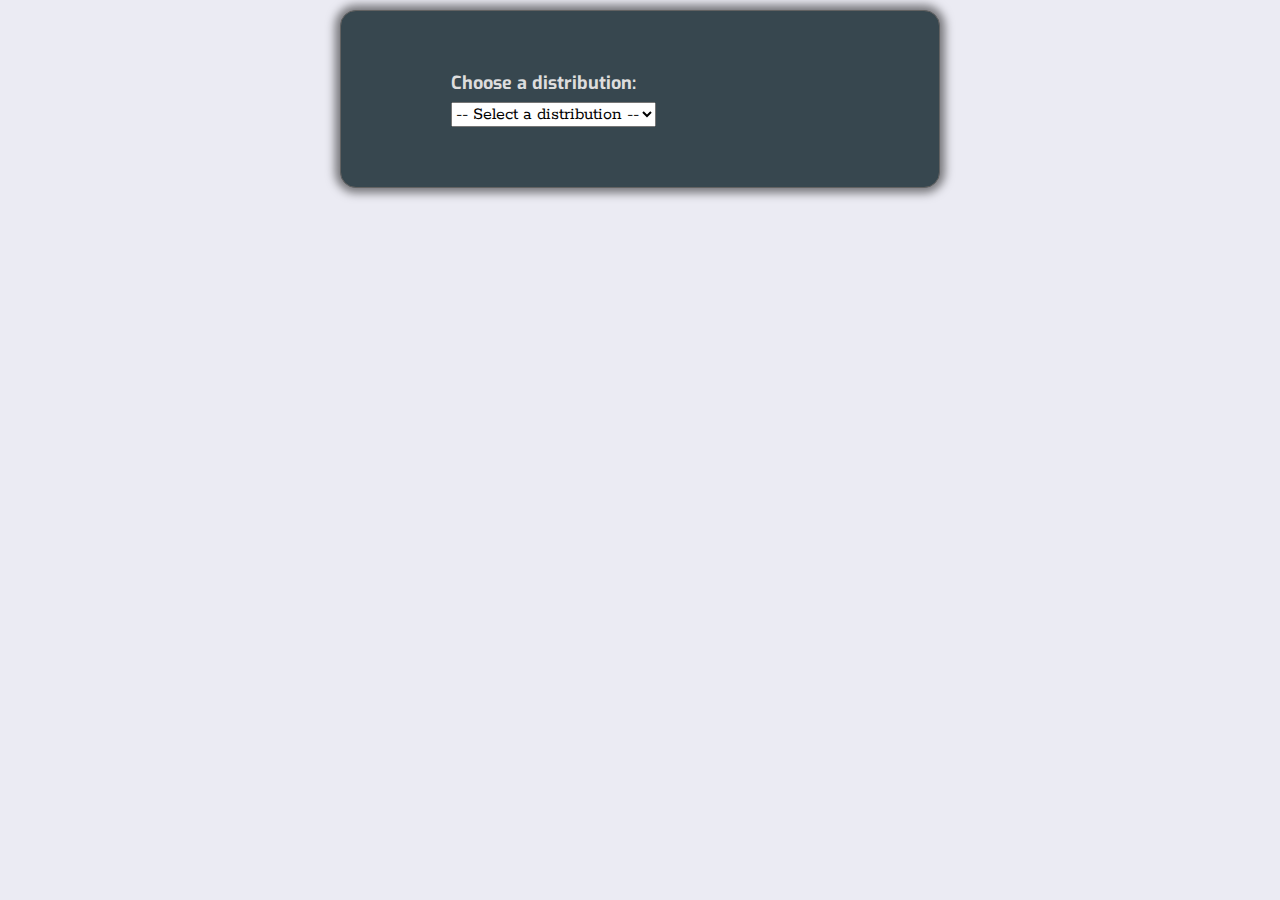
<file: simulation/index.html>
<!DOCTYPE html>
<html lang="en" dir="ltr">
   
<head>
    <meta charset="utf-8">
    <title>
        Moment for Discrete Random Variable 
    </title>
    <script src="https://cdn.plot.ly/plotly-1.35.2.min.js"></script>
    <meta charset="UTF-8">
	<meta name="viewport" content="width=device-width, initial-scale=1.0">

	<link
      rel="stylesheet"
      href="https://maxcdn.bootstrapcdn.com/bootstrap/3.4.1/css/bootstrap.min.css"
    />
	<link rel="stylesheet" href="./css/main.css">
	<link rel="preconnect" href="https://fonts.googleapis.com"><link rel="preconnect" href="https://fonts.gstatic.com" crossorigin><link href="https://fonts.googleapis.com/css2?family=Rokkitt:wght@600&display=swap" rel="stylesheet">
  <link rel="preconnect" href="https://fonts.googleapis.com"><link rel="preconnect" href="https://fonts.gstatic.com" crossorigin><link href="https://fonts.googleapis.com/css2?family=Exo:ital@1&display=swap" rel="stylesheet">
  
      <style>
    input[type=text] {
      width: 300px;
    }
    input {
      padding: 6px;
    }
    body, html, input {
      font-family: sans-serif;
      font-size: 11pt;

    }
    form {
      margin: 30px 80px;
    }
    #distribution{
      color:black;
    }
  </style>
</head>
<body>
  <div class="form-group" style="border: 0.5px solid rgb(98, 98, 98);
            align-self: center;
            border-radius: 16px;
            background: #37474F;
            margin: 10px;
            padding: 30px;
            height: fit-content;
            width: 600px;
            box-shadow: 0px 0px 10px 5px rgba(0, 0, 0, 0.5);">
<form id = "info" autocomplete="off">
  <label for="distribution">Choose a distribution:</label>
  <select id="distribution" onchange="change()">
    <option value="" disabled selected> -- Select a distribution -- </option>
          <option value="pdf">Moment_PDF </option>
          <option value="pmf">Moment_PMF </option>
  </select>
  
</form>
</div>
<script src="./changeFile.js"></script>

<script src="../assets/js/iframeResize.js"></script></body>
</html>
</file>
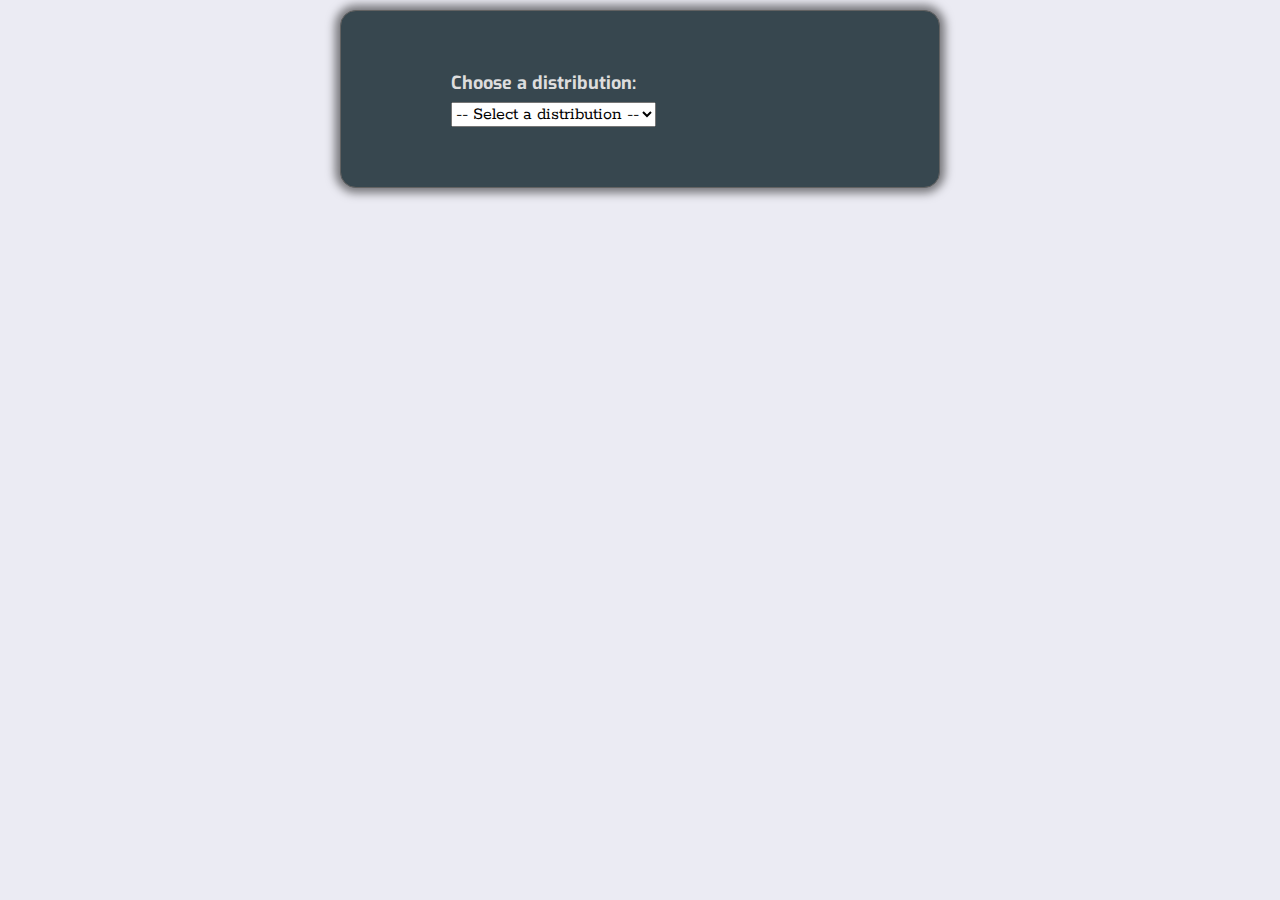
<file: experiment/simulation/index.html>
<!DOCTYPE html>
<html lang="en" dir="ltr">
   
<head>
    <meta charset="utf-8">
    <title>
        Moment for Discrete Random Variable 
    </title>
    <script src="https://cdn.plot.ly/plotly-1.35.2.min.js"></script>
    <meta charset="UTF-8">
	<meta name="viewport" content="width=device-width, initial-scale=1.0">

	<link
      rel="stylesheet"
      href="https://maxcdn.bootstrapcdn.com/bootstrap/3.4.1/css/bootstrap.min.css"
    />
	<link rel="stylesheet" href="./css/main.css">
	<link rel="preconnect" href="https://fonts.googleapis.com"><link rel="preconnect" href="https://fonts.gstatic.com" crossorigin><link href="https://fonts.googleapis.com/css2?family=Rokkitt:wght@600&display=swap" rel="stylesheet">
  <link rel="preconnect" href="https://fonts.googleapis.com"><link rel="preconnect" href="https://fonts.gstatic.com" crossorigin><link href="https://fonts.googleapis.com/css2?family=Exo:ital@1&display=swap" rel="stylesheet">
  
      <style>
    input[type=text] {
      width: 300px;
    }
    input {
      padding: 6px;
    }
    body, html, input {
      font-family: sans-serif;
      font-size: 11pt;

    }
    form {
      margin: 30px 80px;
    }
    #distribution{
      color:black;
    }
  </style>
</head>
<body>
  <div class="form-group" style="border: 0.5px solid rgb(98, 98, 98);
            align-self: center;
            border-radius: 16px;
            background: #37474F;
            margin: 10px;
            padding: 30px;
            height: fit-content;
            width: 600px;
            box-shadow: 0px 0px 10px 5px rgba(0, 0, 0, 0.5);">
<form id = "info" autocomplete="off">
  <label for="distribution">Choose a distribution:</label>
  <select id="distribution" onchange="change()">
    <option value="" disabled selected> -- Select a distribution -- </option>
          <option value="pdf">Moment_PDF </option>
          <option value="pmf">Moment_PMF </option>
  </select>
  
</form>
</div>
<script src="./changeFile.js"></script>

</body>
</html>
</file>
<file: simulation/css/main.css>
@import url('https://fonts.googleapis.com/css2?family=Rokkitt:wght@600&display=swap');
@import url('https://fonts.googleapis.com/css2?family=Exo:ital@1&display=swap');

body {
	display: flex;
    flex-direction: column;
    justify-content: center;
	font-size: 100%;
	background-color: rgba(230, 230, 240, 0.8);
	font-family: Arial, Helvetica, sans-serif;
	width: 960px;
	margin: auto;
}

/* INPUT ELEMENTS */
label {
	font-size: large;
    color: #ddd;
    font-family: 'Exo', sans-serif;
}

input {
	font-size: medium;
	border: 1px solid rgb(150, 150, 150);
	border-radius: 2px;
	padding: 5px;
	background-color: rgb(240, 240, 240);
	margin: 2px 0px 0 0;
	width: 60 px;
    color: black;
}
input[type="number"]{
	width: 124px;
}
input[type="button"]{
	width: 90px;
}
input[ value="Calculate Moment"]{
	width: 150px;
}
/*Form*/
form{
    color: aliceblue;
    font-family: 'Rokkitt', serif;
    font-size: large;
}
</file>
<file: experiment/simulation/css/main.css>
@import url('https://fonts.googleapis.com/css2?family=Rokkitt:wght@600&display=swap');
@import url('https://fonts.googleapis.com/css2?family=Exo:ital@1&display=swap');

body {
	display: flex;
    flex-direction: column;
    justify-content: center;
	font-size: 100%;
	background-color: rgba(230, 230, 240, 0.8);
	font-family: Arial, Helvetica, sans-serif;
	width: 960px;
	margin: auto;
}

/* INPUT ELEMENTS */
label {
	font-size: large;
    color: #ddd;
    font-family: 'Exo', sans-serif;
}

input {
	font-size: medium;
	border: 1px solid rgb(150, 150, 150);
	border-radius: 2px;
	padding: 5px;
	background-color: rgb(240, 240, 240);
	margin: 2px 0px 0 0;
	width: 60 px;
    color: black;
}
input[type="number"]{
	width: 124px;
}
input[type="button"]{
	width: 90px;
}
input[ value="Calculate Moment"]{
	width: 150px;
}
/*Form*/
form{
    color: aliceblue;
    font-family: 'Rokkitt', serif;
    font-size: large;
}
</file>
